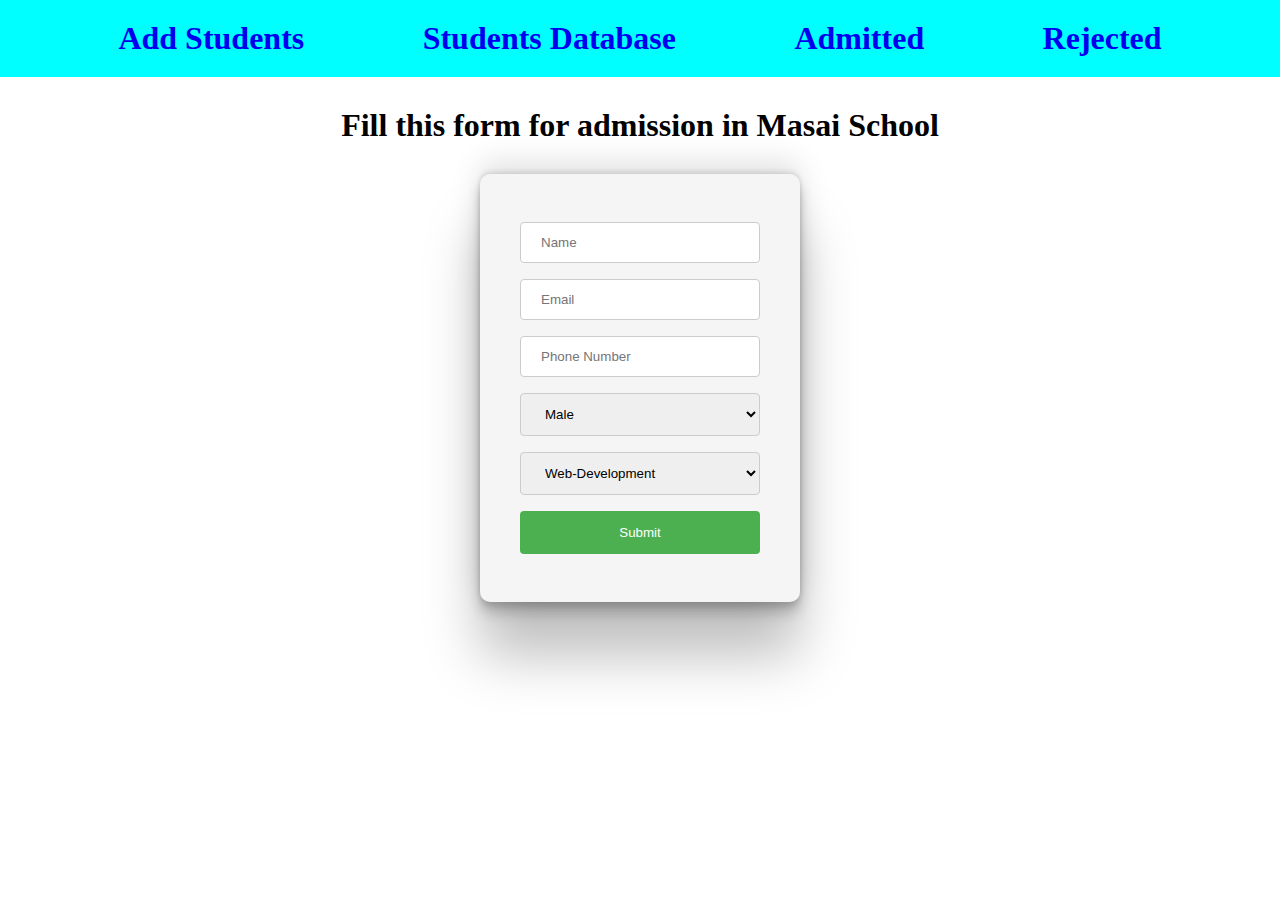
<file: index.html>
<!DOCTYPE html>
<html lang="en">

<head>
    <meta charset="UTF-8">
    <meta http-equiv="X-UA-Compatible" content="IE=edge">
    <meta name="viewport" content="width=device-width, initial-scale=1.0">
    <title>Home Page</title>
<link rel="stylesheet" href="style.css">
</head>

<body>
    <div class="navbar">
        <a href="./index.html">
            <h1>Add Students</h1>
        </a>
        <a href="./students.html">
            <h1>Students Database</h1>
        </a>
        <a href="./admitted.html">
            <h1>Admitted</h1>
        </a>
        <a href="./rejected.html">
            <h1>Rejected</h1>
        </a>
    </div>
    <h1>Fill this form for admission in Masai School</h1>
    <form id="form">
        <input placeholder="Name" type="text" id="name">
        <input placeholder="Email" type="email" id="email">
        <input placeholder="Phone Number" type="number" id="phone">
        <select id="gender">
            <option value="Male">Male</option>
            <option value="Female">Female</option>
        </select>
        <select id="course">
            <option value="Web-Development">Web-Development</option>
            <option value="Android-Development">Android-Development</option>
            <option value="Data-Analitics">Data-Analitics</option>
        </select>
        <input type="submit" value="Submit">
    </form>
</body>
<script src="./index.js"></script>

</html>
</file>
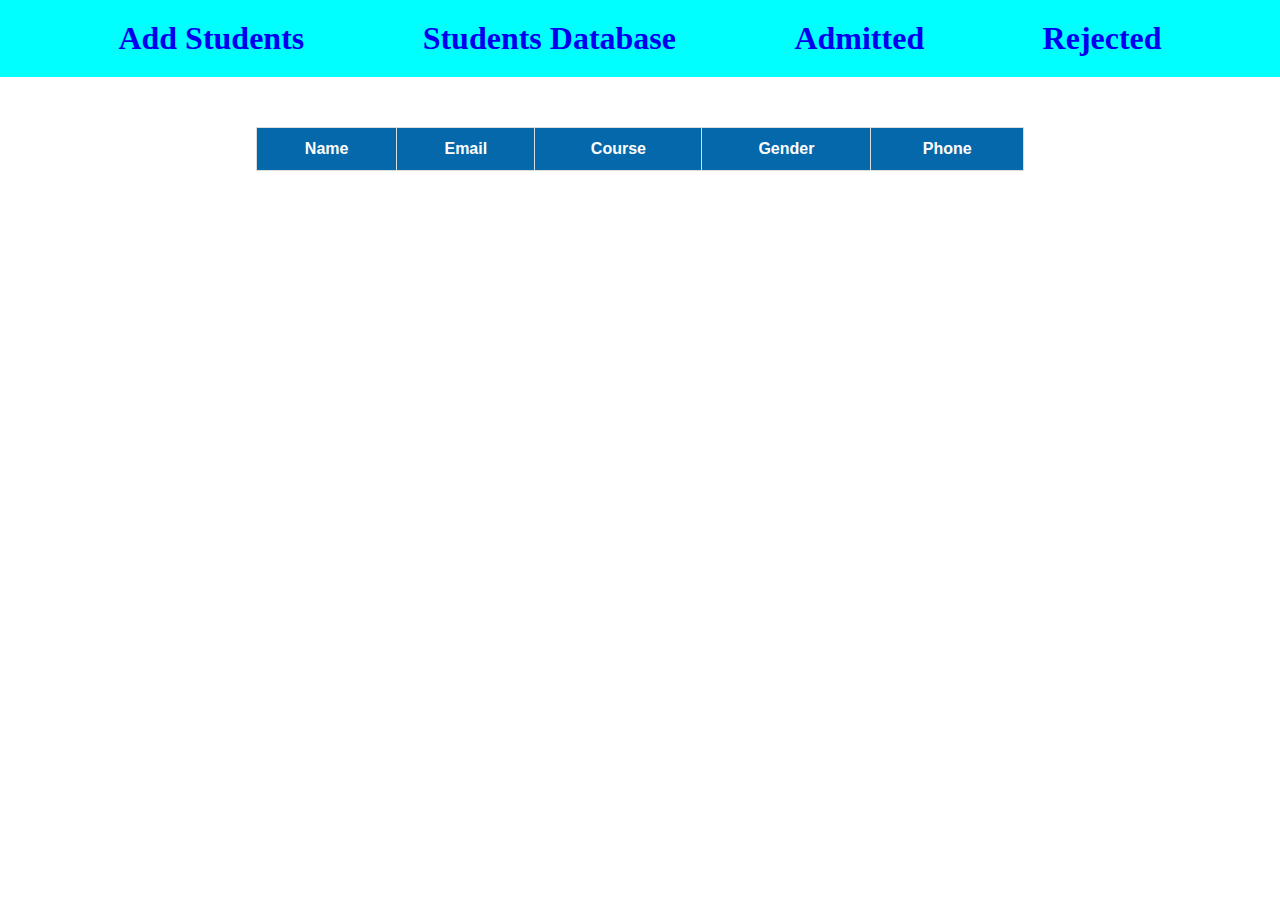
<file: admitted.html>
<!DOCTYPE html>
<html lang="en">

<head>
    <meta charset="UTF-8">
    <meta http-equiv="X-UA-Compatible" content="IE=edge">
    <meta name="viewport" content="width=device-width, initial-scale=1.0">
    <title>Admitted</title>
    <link rel="stylesheet" href="style.css">
</head>

<body>
    <div class="navbar">
        <a href="./index.html">
            <h1>Add Students</h1>
        </a>
        <a href="./students.html">
            <h1>Students Database</h1>
        </a>
        <a href="./admitted.html">
            <h1>Admitted</h1>
        </a>
        <a href="./rejected.html">
            <h1>Rejected</h1>
        </a>
    </div>
    <table cellspacing="0">
        <thead>
            <tr>
                <th>Name</th>
                <th>Email</th>
                <th>Course</th>
                <th>Gender</th>
                <th>Phone</th>
            </tr>
        </thead>
        <tbody>
            <!-- All the rows should be appended here  -->
        </tbody>
    </table>
</body>
<script src="./admitted.js"></script>

</html>
</file>
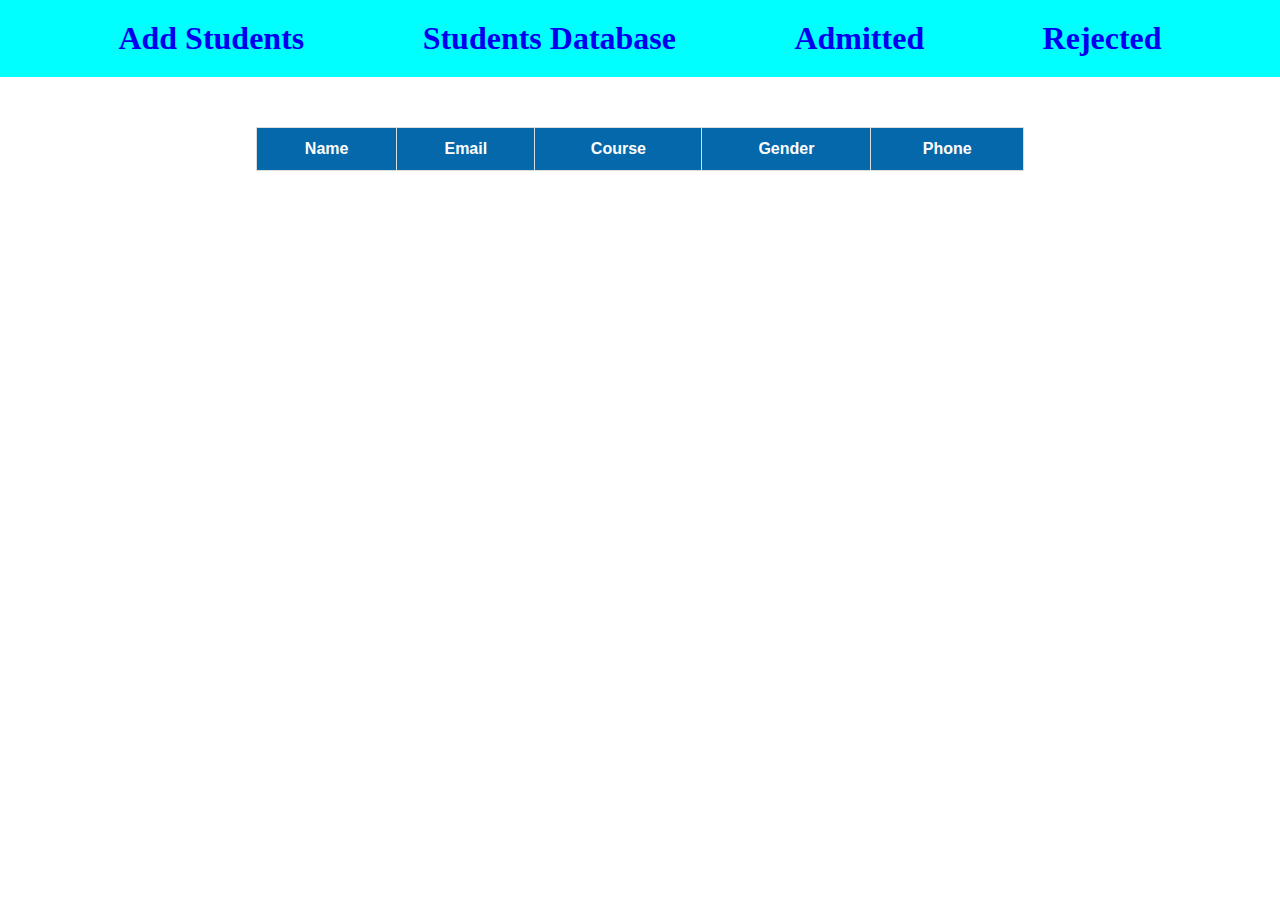
<file: rejected.html>
<!DOCTYPE html>
<html lang="en">

<head>
    <meta charset="UTF-8">
    <meta http-equiv="X-UA-Compatible" content="IE=edge">
    <meta name="viewport" content="width=device-width, initial-scale=1.0">
    <title>Rejected</title>
    <link rel="stylesheet" href="style.css">
</head>

<body>
    <div class="navbar">
        <a href="./index.html">
            <h1>Add Students</h1>
        </a>
        <a href="./students.html">
            <h1>Students Database</h1>
        </a>
        <a href="./admitted.html">
            <h1>Admitted</h1>
        </a>
        <a href="./rejected.html">
            <h1>Rejected</h1>
        </a>
    </div>
    <table cellspacing="0">
        <thead>
            <tr>
                <th>Name</th>
                <th>Email</th>
                <th>Course</th>
                <th>Gender</th>
                <th>Phone</th>
            </tr>
        </thead>
        <tbody>
            <!-- All the rows should be appended here  -->
        </tbody>
    </table>
</body>
<script src="./rejected.js"></script>

</html>
</file>
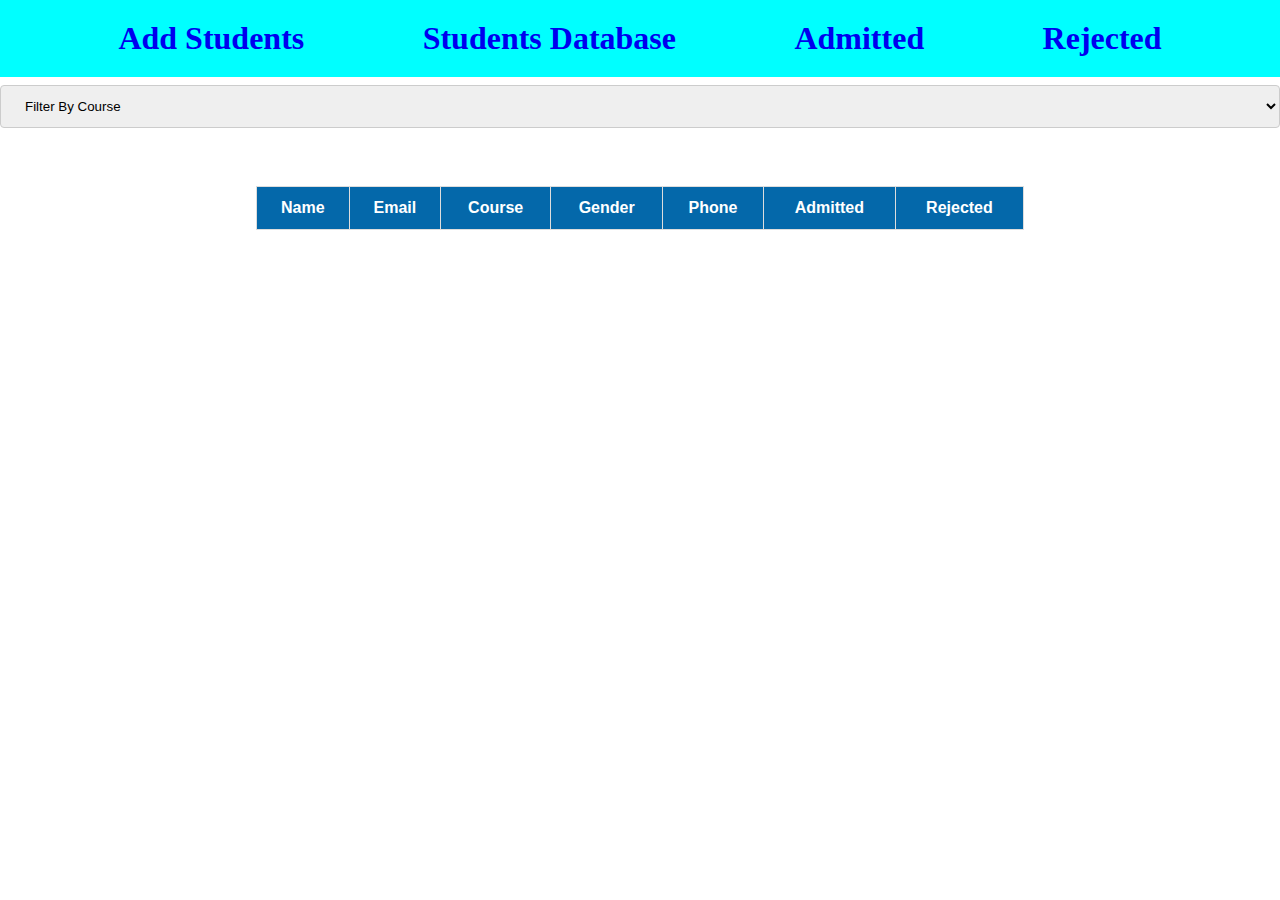
<file: students.html>
<!DOCTYPE html>
<html lang="en">
  <head>
    <meta charset="UTF-8" />
    <meta http-equiv="X-UA-Compatible" content="IE=edge" />
    <meta name="viewport" content="width=device-width, initial-scale=1.0" />
    <title>All Students</title>
    <link rel="stylesheet" href="style.css">
  </head>
  <body>
    <div class="navbar">
      <a href="./index.html"><h1>Add Students</h1></a>
      <a href="./students.html"><h1>Students Database</h1></a>
      <a href="./admitted.html"><h1>Admitted</h1></a>
      <a href="./rejected.html"><h1>Rejected</h1></a>
    </div>
    <select id="filter">
      <option value="">Filter By Course</option>
      <option value="all">All</option>
      <option value="Web-Development">Web-Development</option>
      <option value="Android-Development">Android-Development</option>
      <option value="Data-Analitics">Data-Analitics</option>
    </select>
    <table cellspacing="0">
      <thead>
        <tr>
          <th>Name</th>
          <th>Email</th>
          <th>Course</th>
          <th>Gender</th>
          <th>Phone</th>
          <th>Admitted</th>
          <th>Rejected</th>
        </tr>
      </thead>
      <tbody>
        <!-- Table Rows should be appended Here  -->
      </tbody>
    </table>
  </body>
  <script src="./students.js"></script>
</html>
</file>
<file: style.css>
* {
  padding: 0;
  margin: 0;
  box-sizing: border-box;
}

form {
  border-radius: 10px;
  width: 25%;
  margin: auto;
  height: auto;
  padding: 40px;
  background-color: whitesmoke;
  box-shadow: rgba(0, 0, 0, 0.25) 0px 54px 55px, rgba(0, 0, 0, 0.12) 0px -12px 30px, rgba(0, 0, 0, 0.12) 0px 4px 6px, rgba(0, 0, 0, 0.17) 0px 12px 13px, rgba(0, 0, 0, 0.09) 0px -3px 5px;
}

input[type="text"],
input[type="password"],
input[type="number"],
input[type="email"],
select {
  width: 100%;
  padding: 12px 20px;
  margin: 8px 0;
  display: inline-block;
  border: 1px solid #ccc;
  border-radius: 4px;
  box-sizing: border-box;
}

input[type="submit"] {
  width: 100%;
  background-color: #4CAF50;
  color: white;
  padding: 14px 20px;
  margin: 8px 0;
  border: none;
  border-radius: 4px;
  cursor: pointer;
}

.navbar {
  display: flex;
  justify-content: space-evenly;
  background-color: aqua;
  padding: 20px 0;
 
}
a {
  text-decoration: none;
}
a:hover{
  background-color: #8caacf;
}

div + h1 {
  text-align: center;
  padding: 30px;
}

table {
  font-family: Arial, Helvetica, sans-serif;
  border-collapse: collapse;
  width: 60%;
  margin: auto;
  margin-top: 50px;
  text-align: center;
}

table td, table th {
  border: 1px solid #ddd;
  padding: 8px;
  text-align: center;
}

table tr:nth-child(even) {
  background-color: #8caacf;
}

table tr:hover {
  background-color: #ddd;
}

table th {
  padding-top: 12px;
  padding-bottom: 12px;
  text-align: left;
  background-color: #0468aa;
  color: white;
  text-align: center;
}

/* Media query for smaller screens */
@media screen and (max-width: 426px) and (min-width: 220px) {
  form {
      width: 80%;
  }
  .navbar {
    background-color: lightblue; /* Change the background color for small screens */
    padding: 10px 0; /* Adjust the padding as needed */
    border: none; /* Remove the border */
    
}
.navbar>a>h1{
font-weight: lighter;
font-size: x-small;
}

table td, table th {
  border: 1px solid #ddd;
  padding: 6px; /* Adjust the padding for smaller screens */
  text-align: center;
}

table tr:nth-child(even) {
  background-color: #8caacf;
}

table tr:hover {
  background-color: #ddd;
}

table th {
  padding-top: 8px; /* Adjust the padding for smaller screens */
  padding-bottom: 8px; /* Adjust the padding for smaller screens */
  text-align: left;
  background-color: #0468aa;
  color: white;
  text-align: center;
}

}
</file>
